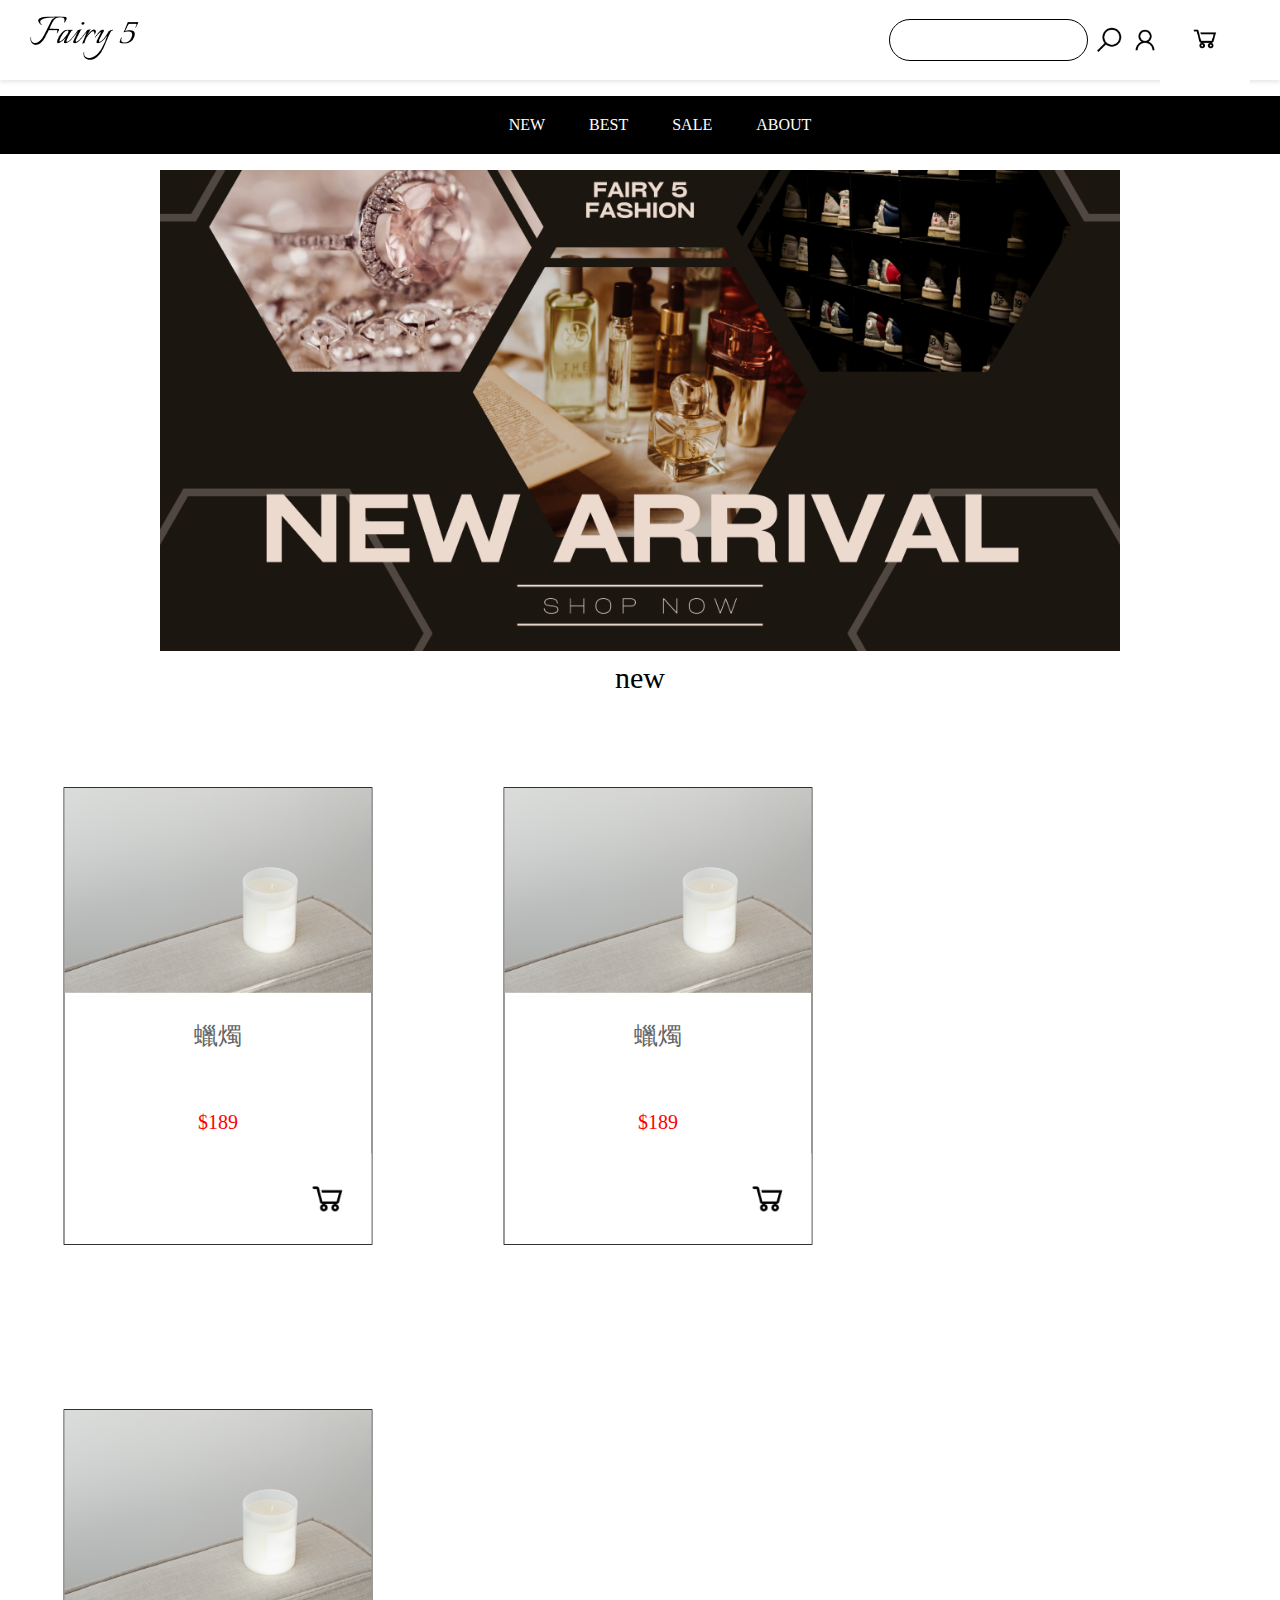
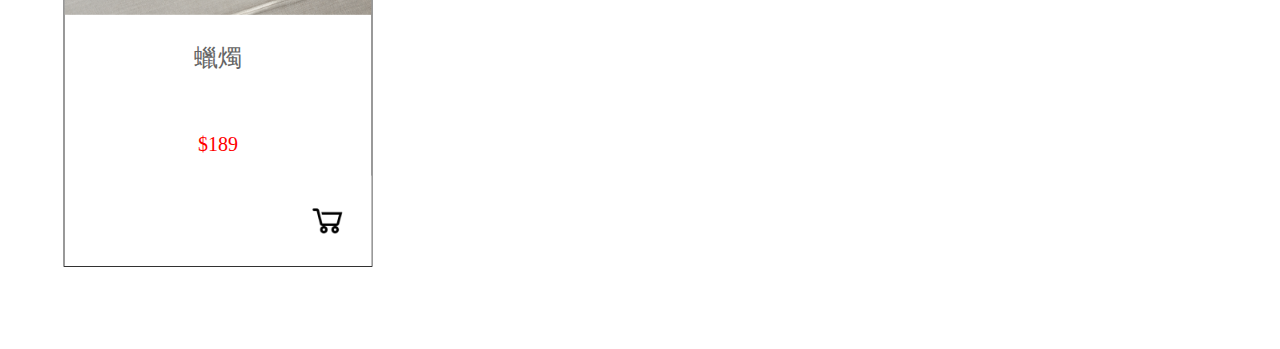
<file: index.html>
<!DOCTYPE html>
<html lang="en">
<head>
    <meta charset="UTF-8">
    <meta name="viewport" content="width=device-width, initial-scale=1.0">
    <title>Document</title>
    <link rel="stylesheet" href="/css/index.css">
    <link rel="stylesheet" href="/css/cart.css">
</head>
<body>

    <header class="index-header">
        <div class="index-logo">
            <a href="/"><img src="./img/logo.png" alt="logo"></a>
        </div>
        <div class="index-user">
            <div class="index-search">
                <input type="text" class="index-text">
                <button onclick="inedxsearch()" id="indexsearch"><img src="./img/Search.png" alt="搜尋" width="30px"></button>
            </div>
            <a href="/login" class="index-login"><img src="./img/Customer.png" alt="會員" width="30px"></a>
            <a href="/cart" class="index-cart-0"><img src="./img/Shopping Cart.png" alt="購物車" width="30px"></a>
        </div>
    </header>


    <nav class="index-nav">
        <ul class="index-navBar">
            <li><a href="#">NEW</a></li>
            <li><a href="#">BEST</a></li>
            <li><a href="#">SALE</a></li>
            <li><a href="#">ABOUT</a></li>
        </ul>
    </nav>
    
    <div class=index-banner>
        <img src="./img/cartimg/1.png" alt="banner">
    </div>
    
    
    <div class="index-new">
        <p class="index-pnew">new</p>
    </div>
    
    <div class="index-product">
   <!-- 資料在js -->
    </div>
    <script src="./js/index.js"></script>
</body>
</html>
</file>
<file: css/index.css>
body {
    margin: 0;
    padding: 0;
    padding-top: 80px;
}

.index-header {
    display: flex;
    justify-content: space-between;
    align-items: center;
    position: fixed; /* 将header固定在页面顶部 */
    top: 0;
    left: 0;
    width: 100%;
    height: 80px; /* 根据您的实际需要设置header的高度 */
    background-color: white;
    box-shadow: 0 2px 4px rgba(0, 0, 0, 0.1); 
    z-index: 1000; /* 确保header在其他内容上层显示 */
}

.index-logo {
    margin: 30px;
    display: flex; /* 使用 Flexbox 來水平置中 */
    align-items: center; /* 垂直置中 */    
}

.index-user {
    margin: 30px;
    display: flex; /* 使用 Flexbox 來水平置中 */
    align-items: center; /* 垂直置中 */
}


.index-search {
    display: inline-flex;
    display: flex; /* 使用 Flexbox 來水平置中 */
    align-items: center; /* 垂直置中 */

}

#indexsearch {
    background-color: transparent;
    border: 0;
    display: flex; /* 使用 Flexbox 來水平置中 */
    align-items: center; /* 垂直置中 */
    
}

#indexsearch:hover {
    cursor: pointer;
}

.index-text{
    display: flex; /* 使用 Flexbox 來水平置中 */
    align-items: center; /* 垂直置中 */
    background-color: transparent;
    border: 1px solid black;
    position: relative;
    background: #ffffff;
    height: 20px;
    border-radius: 40px;
    padding: 10px;
}

.index-login {
    display: inline-flex;
}

.index-cart {
    display: inline-flex;
}

.index-navBar {
    list-style-type: none;
    text-align: center;
    background-color: #000000;
}

.index-navBar li {
    display: inline-block;
    padding: 20px;
}

.index-navBar li:hover {
    background-color: #656565;
}

.index-navBar li a {
    color: white;
    text-align: center;
    text-decoration: none;
}


.index-banner {
    width: 75%;
    margin: 0 auto; /* 水平置中 */
}

.index-banner > img {
    display: block; /* 讓圖片變成 block 元素 */
    margin: 0 auto; /* 水平置中 */
    width: 100%; /* 讓圖片寬度填滿其容器 */
    height: auto;
}


.index-new {
    position: relative;
    top: 0px; 
    width: 100%;
    text-align: center; 
    display: flex; /* 使用 flexbox 來水平置中子元素 */
    justify-content: center; /* 水平置中子元素 */
}


.index-pnew {
    font-size: 30px;
    display: inline-block; /* 將元素轉換為內聯塊級元素 */
    padding: 10px;
    text-align: center; /* 水平置中文本內容 */
    margin: 0 auto; /* 在父元素中水平置中 */
}
</file>
<file: css/cart.css>
.index-cart {
    border: 1px solid black;
    width: 30%;
    height: 10%;
    text-align: center;
    margin: 25px;
    transform: scale(0.8); /* 使用 transform 縮小容器 */
    transition: transform 0.3s ease; /* 添加過渡效果 */
}

.index-cart:hover {
    transform: scale(0.9); /* 滑鼠懸停時恢復原始大小 */
}

.index-cart-1 {
    width: 100%;
    overflow: hidden; 
}

.index-cart-1 img {
    width: 100%;
}

.index-cart-name {
    color: #656565;
    font-size: 30px;
}

.index-cart-price {
    color: red;
    font-size: 25px;
}

.index-cart-0 {
    background-color: white;
    border: 0px;
    float:right;
    padding: 30px;
    cursor: pointer
}
</file>
